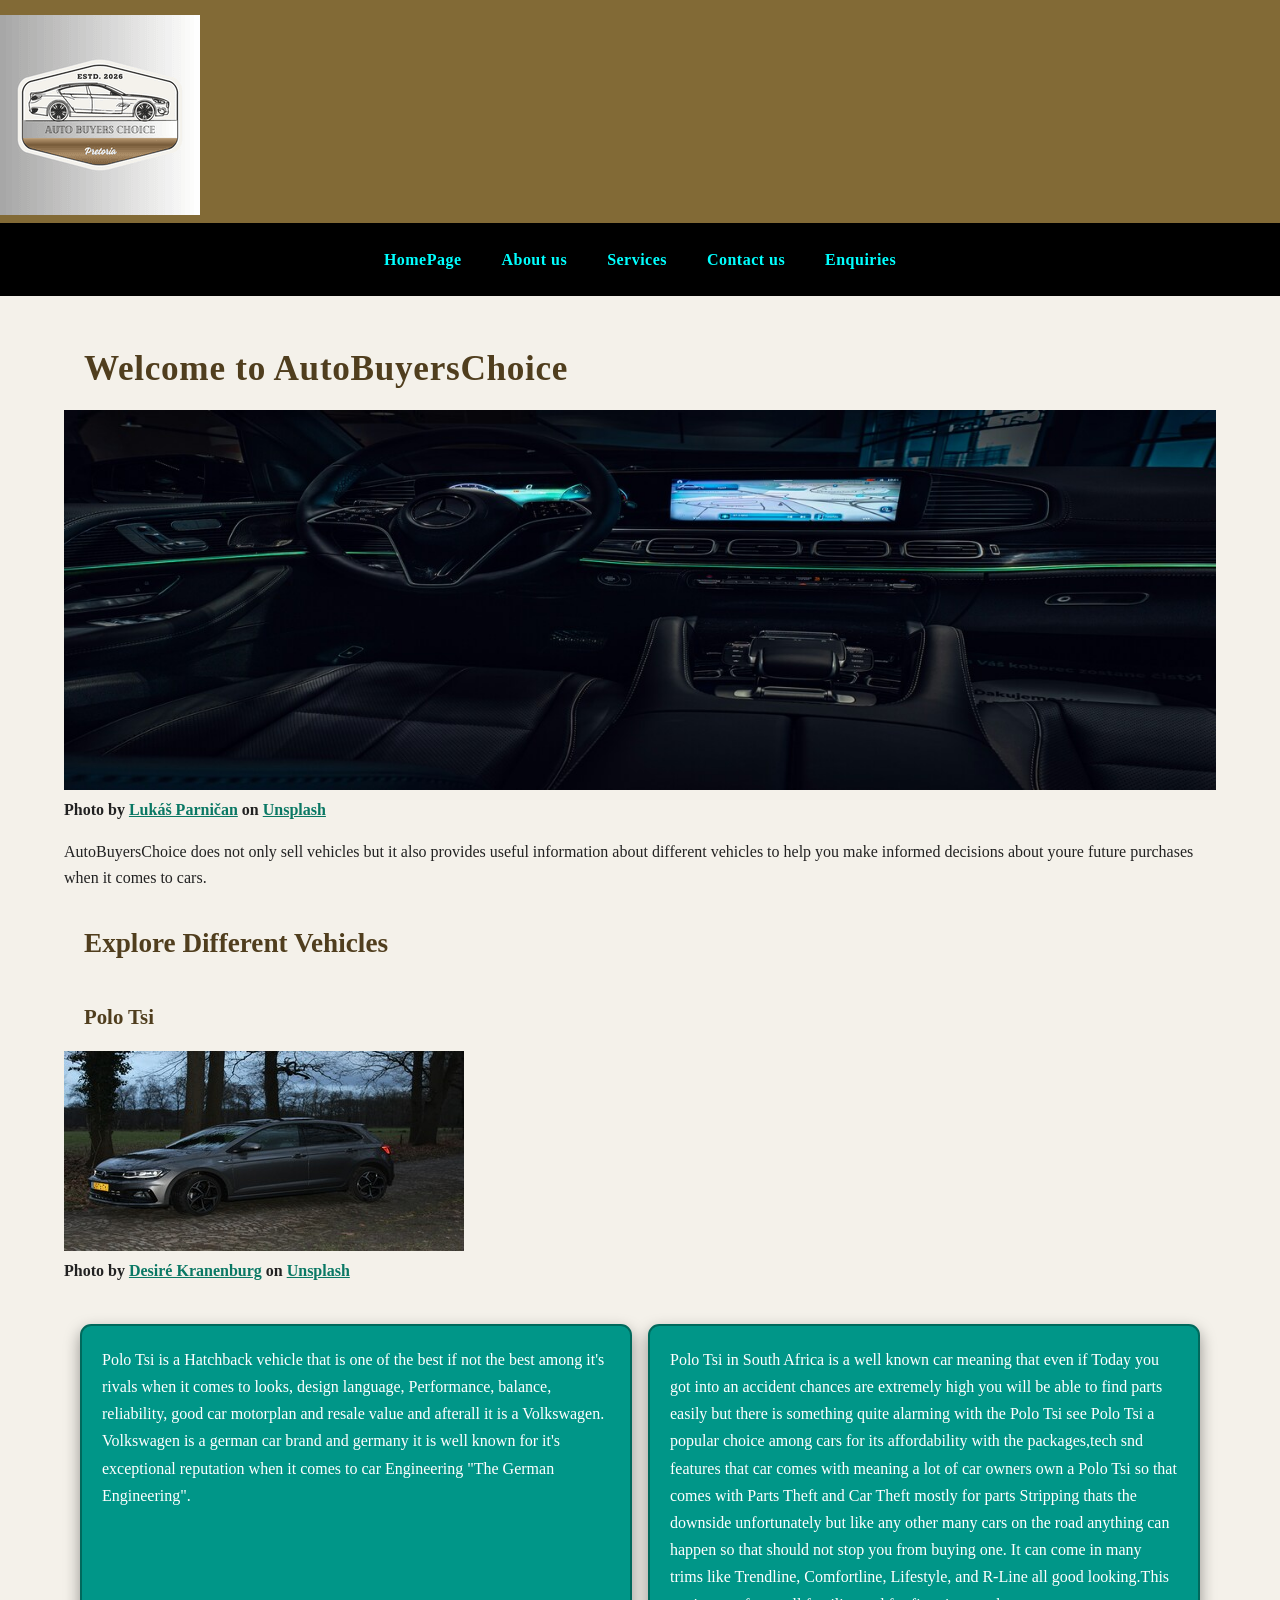
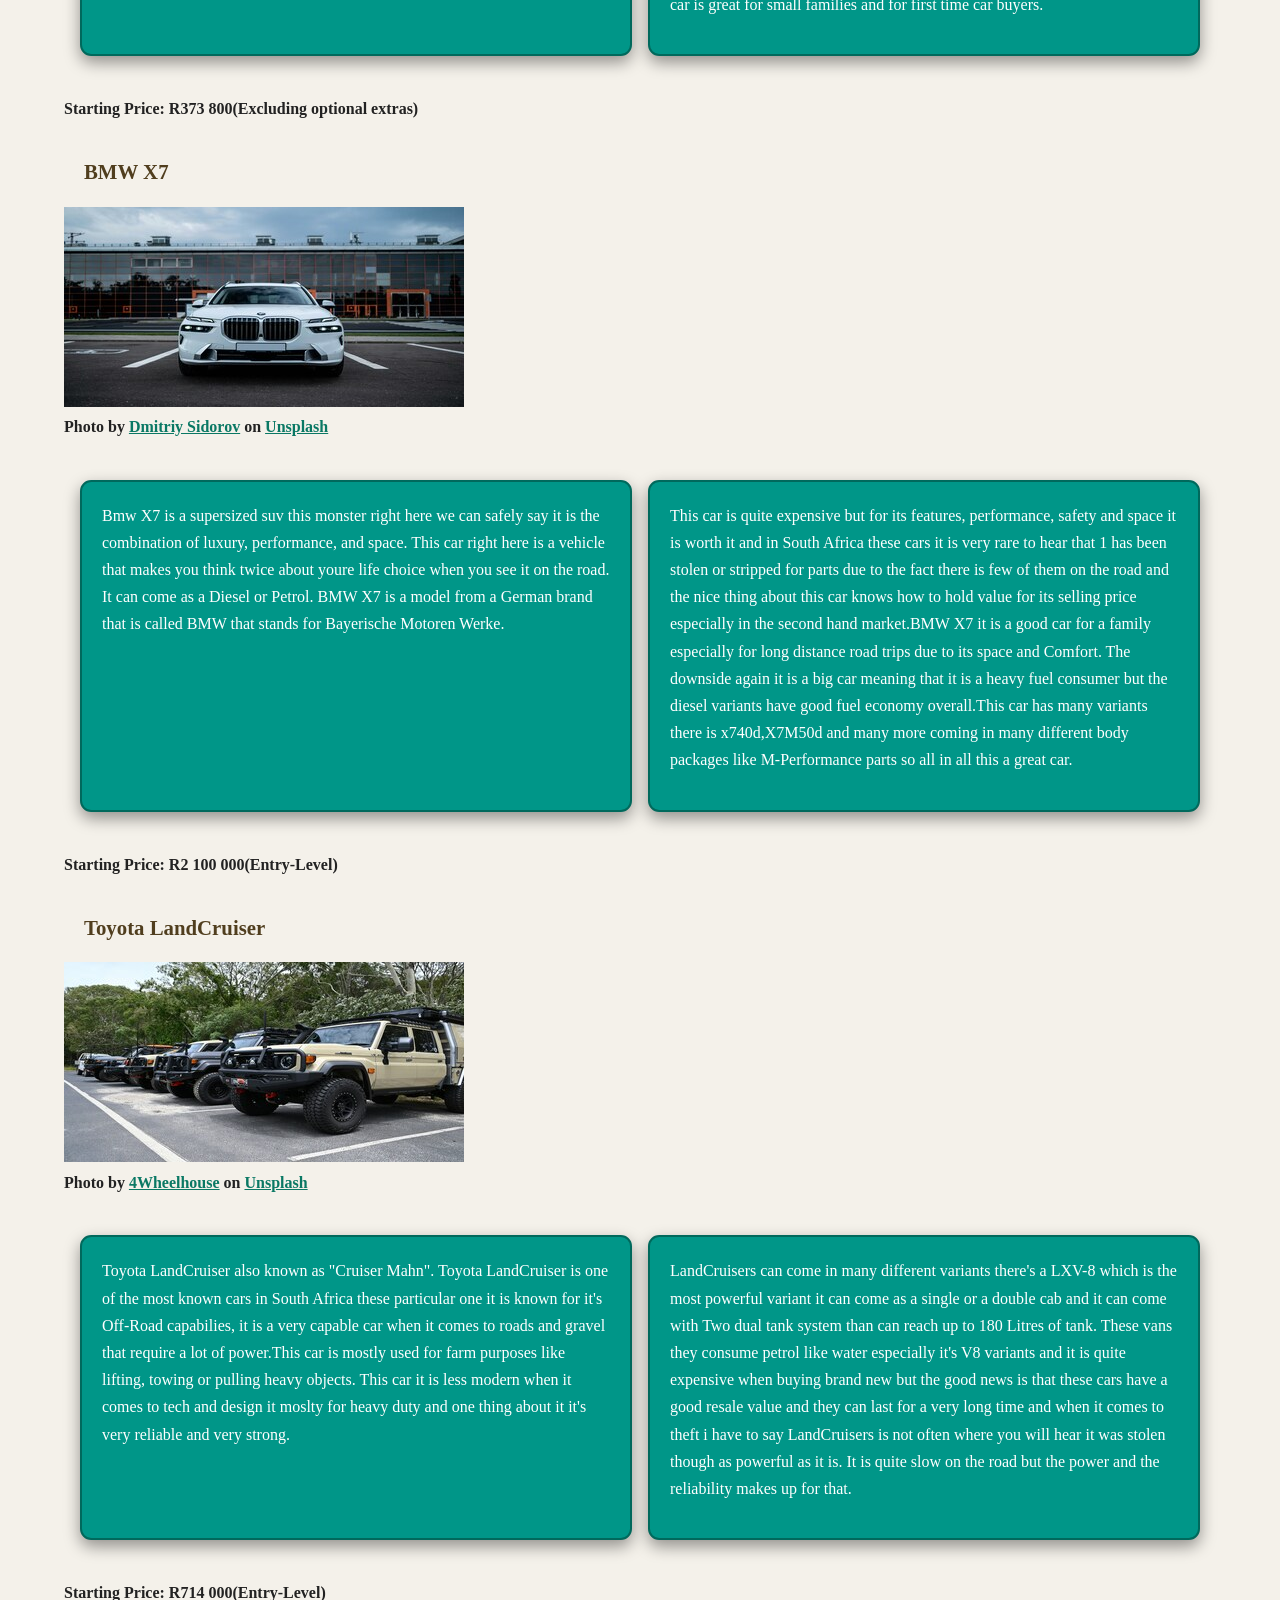
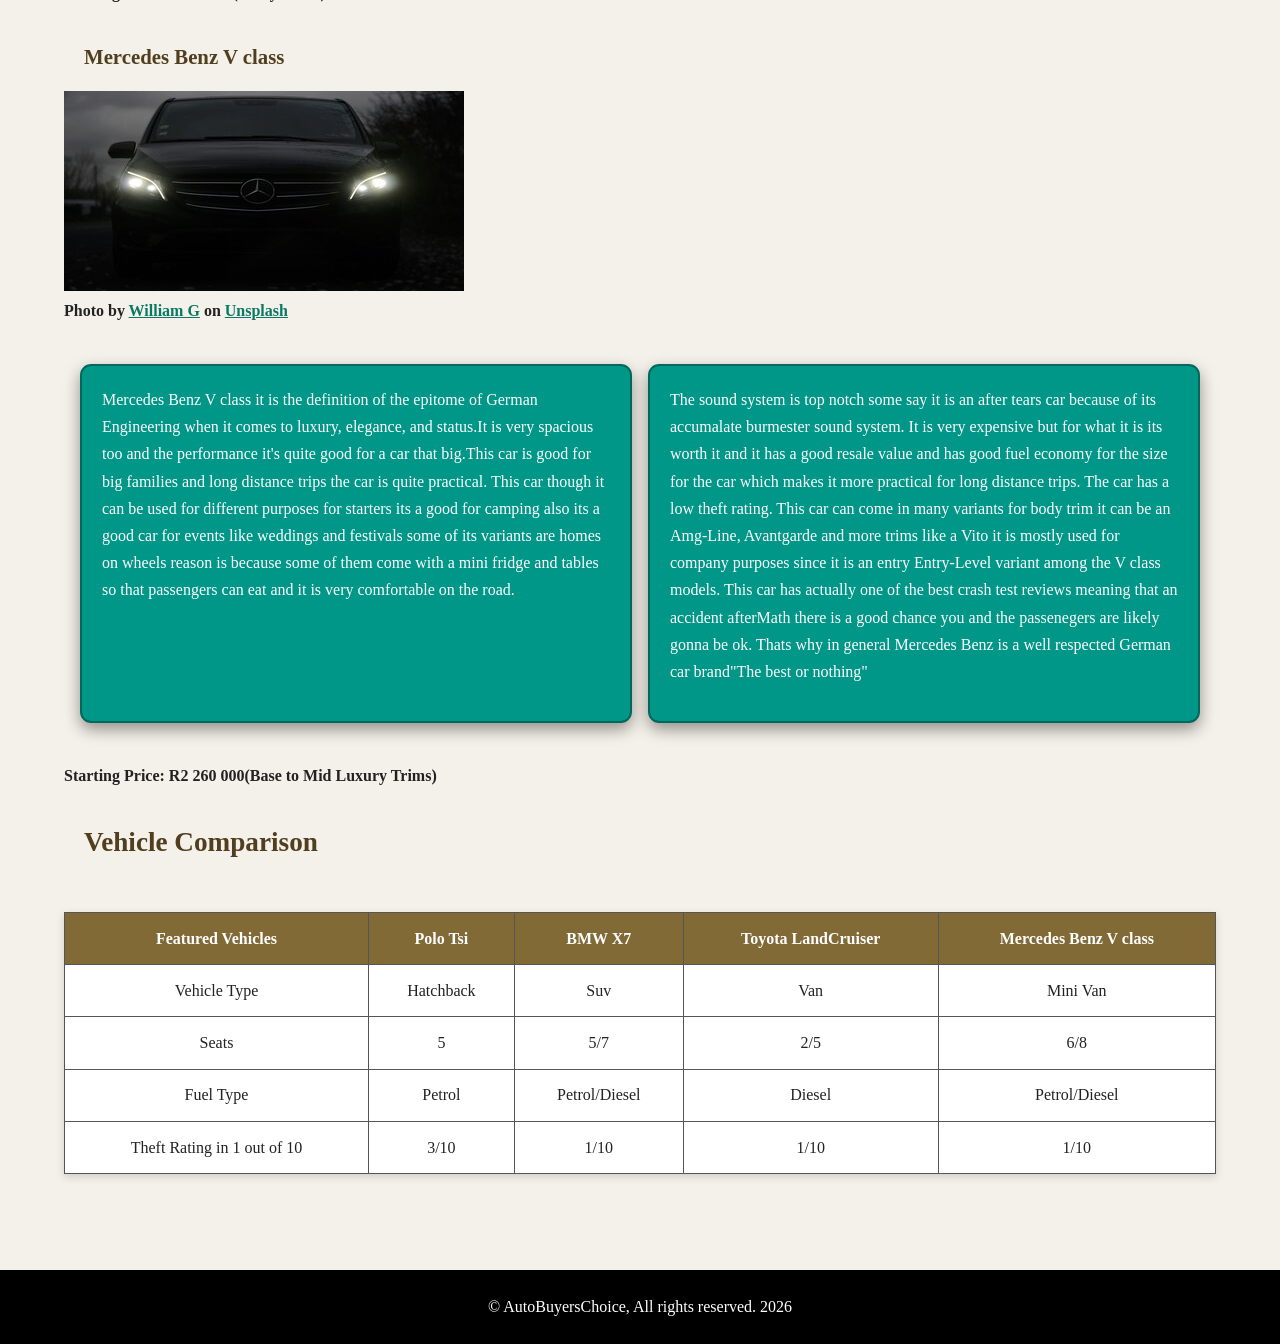
<file: index.html>
﻿<!DOCTYPE html>
<html lang="en">
<head>
    <meta charset="UTF-8">
    <meta name="viewport" content="width=device-width, initial-scale=1.0">
    <link rel="stylesheet" href="css_assets/myfirststyle.css">
    <title>AutoBuyersChoice | HomePage</title>
    

</head>
<body>
    <header>
        <img src="_images/AUTOBUYERSCHOICE.png" alt="AutoBuyersChoice Logo">

      <nav>
        <ul>
            <li><a href="index.html">HomePage</a></li>
            <li><a href="about.html">About us</a></li>
            <li><a href="services.html">Services</a></li>
            <li><a href="contact.html">Contact us</a></li>
            <li><a href="enquiries.html">Enquiries</a></li>

        </ul>
       </nav>

      </header>

<main>

    <h1>Welcome to AutoBuyersChoice</h1>
    <img src="_images/AutoBuyersChoice Mercedes Benz.jpg">
    <p><strong>Photo by <a href="https://unsplash.com/@lukasparnican?utm_source=unsplash&utm_medium=referral&utm_content=creditCopyText">Lukáš Parničan</a> on <a href="https://unsplash.com/photos/the-interior-of-a-car-with-a-view-of-the-dashboard-rMFFqzLakzQ?utm_source=unsplash&utm_medium=referral&utm_content=creditCopyText">Unsplash</a></strong></p>

    <div>
 <div>
    <p>
        AutoBuyersChoice does not only sell vehicles but it also provides useful 
        information about different vehicles to help you make
        informed decisions about youre future purchases when it comes to cars.
    </p>
</div>
    </div>
    <h2>Explore Different Vehicles</h2>

    <h3>Polo Tsi</h3>
    <img src="_images/AutoBuyersChoice Volkswagen Polo Tsi.jpg" alt=""> 
    <p><strong>Photo by <a href="https://unsplash.com/@desirechristine?utm_source=unsplash&utm_medium=referral&utm_content=creditCopyText">Desiré Kranenburg</a> on <a href="https://unsplash.com/photos/a-grey-car-parked-in-front-of-some-trees-YgaTvbwHzn0?utm_source=unsplash&utm_medium=referral&utm_content=creditCopyText">Unsplash</a> </strong></p>
<div class="container">
    <div>
        <p>
            Polo Tsi is a Hatchback vehicle that is one of the best if not the best among it's rivals when it comes to looks, design language,
            Performance, balance, reliability, good car motorplan and resale value and afterall it is a Volkswagen. Volkswagen is a german car brand and germany it is well known for it's
            exceptional reputation when it comes to car Engineering "The German Engineering".
        </p>
    </div>
    <div>
        <p>
            Polo Tsi in South Africa is a well known car meaning that even if Today you got into an accident chances are extremely high you will be able to find parts easily but there
            is something quite alarming with the Polo Tsi see Polo Tsi a popular choice among cars for its affordability with the packages,tech snd features that car
            comes with meaning a lot of car owners own a Polo Tsi so that comes with Parts Theft and Car Theft mostly for parts Stripping thats 
            the downside unfortunately but like any other many cars on the road anything can happen so that should not stop you from buying one. It can 
            come in many trims like Trendline, Comfortline, Lifestyle, and R-Line all good looking.This car is great for small families and for first time car buyers.
        </p>
    </div>
</div>
    <p><strong>Starting Price: R373 800(Excluding optional extras)</strong></p>


    <h3>BMW X7</h3>
    <img src="_images/AutoBuyersChoice Bmw X7.jpg" alt="">
    <p><strong>Photo by <a href="https://unsplash.com/@psydorov?utm_source=unsplash&utm_medium=referral&utm_content=creditCopyText">Dmitriy Sidorov</a> on <a href="https://unsplash.com/photos/a-white-bmw-suv-parked-in-a-parking-lot-56tzohFw8EU?utm_source=unsplash&utm_medium=referral&utm_content=creditCopyText">Unsplash</a></strong></p>

<div class="container">
    <div>
        <p>
            Bmw X7 is a supersized suv this monster right here we can safely say it is the combination of luxury, performance, and space. This car
            right here is a vehicle that makes you think twice about youre life choice when you see it on the road. It can come as a Diesel or Petrol.
            BMW X7 is a model from a German brand that is called BMW that stands for Bayerische Motoren Werke.
        </p>
    </div>
    <div>
        <p>
            This car is quite expensive but for its features, performance, safety and space it is worth it and in South Africa these cars it is very rare to hear that 1 has been stolen
            or stripped for parts due to the fact there is few of them on the road and the nice thing about this car knows how to hold value for its selling
            price especially in the second hand market.BMW X7 it is a good car for a family especially for long distance road trips due to its space and Comfort.
            The downside again it is a big car meaning that it is a heavy fuel consumer but the diesel variants have good fuel economy overall.This car has many variants
            there is x740d,X7M50d and many more coming in many different body packages like M-Performance parts so all in all this a great car.
        </p>
    </div>
</div>

    <p><strong>Starting Price: R2 100 000(Entry-Level)</strong></p>

    <h3>Toyota LandCruiser</h3>
    <img src="_images/AutoBuyersChoice Toyota LandCruiser.jpg" alt="">
    <p><strong>Photo by <a href="https://unsplash.com/@4wheelhouse?utm_source=unsplash&utm_medium=referral&utm_content=creditCopyText">4Wheelhouse</a> on <a href="https://unsplash.com/photos/several-off-road-vehicles-parked-in-a-row-outdoors-bmlwS8A6YAk?utm_source=unsplash&utm_medium=referral&utm_content=creditCopyText">Unsplash</a></strong></p>

<div class="container">
    <div>
        <p>
            Toyota LandCruiser also known as "Cruiser Mahn". Toyota LandCruiser is one of the most known cars in South Africa these particular one it is known for it's Off-Road capabilies,
            it is a very capable car when it comes to roads and gravel that require a lot of power.This car is mostly used for farm purposes like lifting, towing or pulling heavy objects.
            This car it is less modern when it comes to tech and design it moslty for heavy duty and one thing about it it's very reliable and very strong.
        </p>
    </div>
     <div>
        <p>
            LandCruisers can come in many different variants there's a LXV-8 which is the most powerful variant it can come as a single or a double cab and it can come with Two dual tank system than can reach up to 180 Litres of tank. These vans 
            they consume petrol like water especially it's V8 variants and it is quite expensive when buying brand new but the good news is that these cars have a good resale value and they can last for 
            a very long time and when it comes to theft i have to say LandCruisers is not often where you will hear it was stolen though as powerful as it is. It is quite slow on the road but the power and the reliability 
            makes up for that.
        </p>
    </div>
</div>

    <p><strong>Starting Price: R714 000(Entry-Level)</strong></p>


    <h3>Mercedes Benz V class</h3>
    <img src="_images/AutoBuyersChoice Mercedes Benz V class.jpg" alt="">
    <p><strong>Photo by <a href="https://unsplash.com/@ljvtc11?utm_source=unsplash&utm_medium=referral&utm_content=creditCopyText">William G</a> on <a href="https://unsplash.com/photos/a-dark-mercedes-van-with-its-headlights-on-PNW4oeltJGo?utm_source=unsplash&utm_medium=referral&utm_content=creditCopyText">Unsplash</a></strong></p>

    <div class="container">
    <div>
        <p>
            Mercedes Benz V class it is the definition of the epitome of German Engineering when it comes to luxury, elegance, and status.It is very spacious too and the performance it's quite good for a car that big.This car is good
            for big families and long distance trips the car is quite practical. This car though it can be used for different purposes for starters its a good for camping also its a good car for events like weddings and festivals some 
            of its variants are homes on wheels reason is because some of them come with a mini fridge and tables so that passengers can eat and it is very comfortable on the road.
        </p>
    </div>
    <div>
        <p>
            The sound system is top notch some say it is an after tears car because of its accumalate burmester sound system. It is very expensive but for what it is its worth it and it has a good resale value and has good fuel economy for the size for the car which makes it more practical for 
            long distance trips. The car has a low theft rating. This car can come in many variants for body trim it can be an Amg-Line, Avantgarde and more trims like a Vito it is mostly used for company purposes since it is an entry Entry-Level
            variant among the V class models. This car has actually one of the best crash test reviews meaning that an accident afterMath there is a good chance you and the passenegers are likely gonna be ok. Thats why in general Mercedes Benz is a well
            respected German car brand"The best or nothing"
        </p>
    </div>
</div>
    <p><strong>Starting Price: R2 260 000(Base to Mid Luxury Trims)</strong></p>
    

    <h2>Vehicle Comparison</h2>

    <table border="1">

        <tr>
            <th>Featured Vehicles</th>
            <th>Polo Tsi</th>
            <th>BMW X7</th>
            <th>Toyota LandCruiser</th>
            <th>Mercedes Benz V class</th>
        </tr>

        <tr>
            <td>Vehicle Type</td>
            <td>Hatchback</td>
            <td>Suv</td>
            <td>Van</td>
            <td>Mini Van</td>
        </tr>

        <tr>
            <td>Seats</td>
            <td>5</td>
            <td>5/7</td>
            <td>2/5</td>
            <td>6/8</td>
        </tr>

        <tr>
            <td>Fuel Type</td>
            <td>Petrol</td>
            <td>Petrol/Diesel</td>
            <td>Diesel</td>
            <td>Petrol/Diesel</td>
        </tr>

        <tr>
            <td>Theft Rating in 1 out of 10</td>
            <td>3/10</td>
            <td>1/10</td>
            <td>1/10</td>
            <td>1/10</td>
        </tr>

    </table>

</main>

</body>
</html>
      <footer>
        <p>&copy; AutoBuyersChoice, All rights reserved. 2026</p>
      </footer>
</body>
</html>
</file>
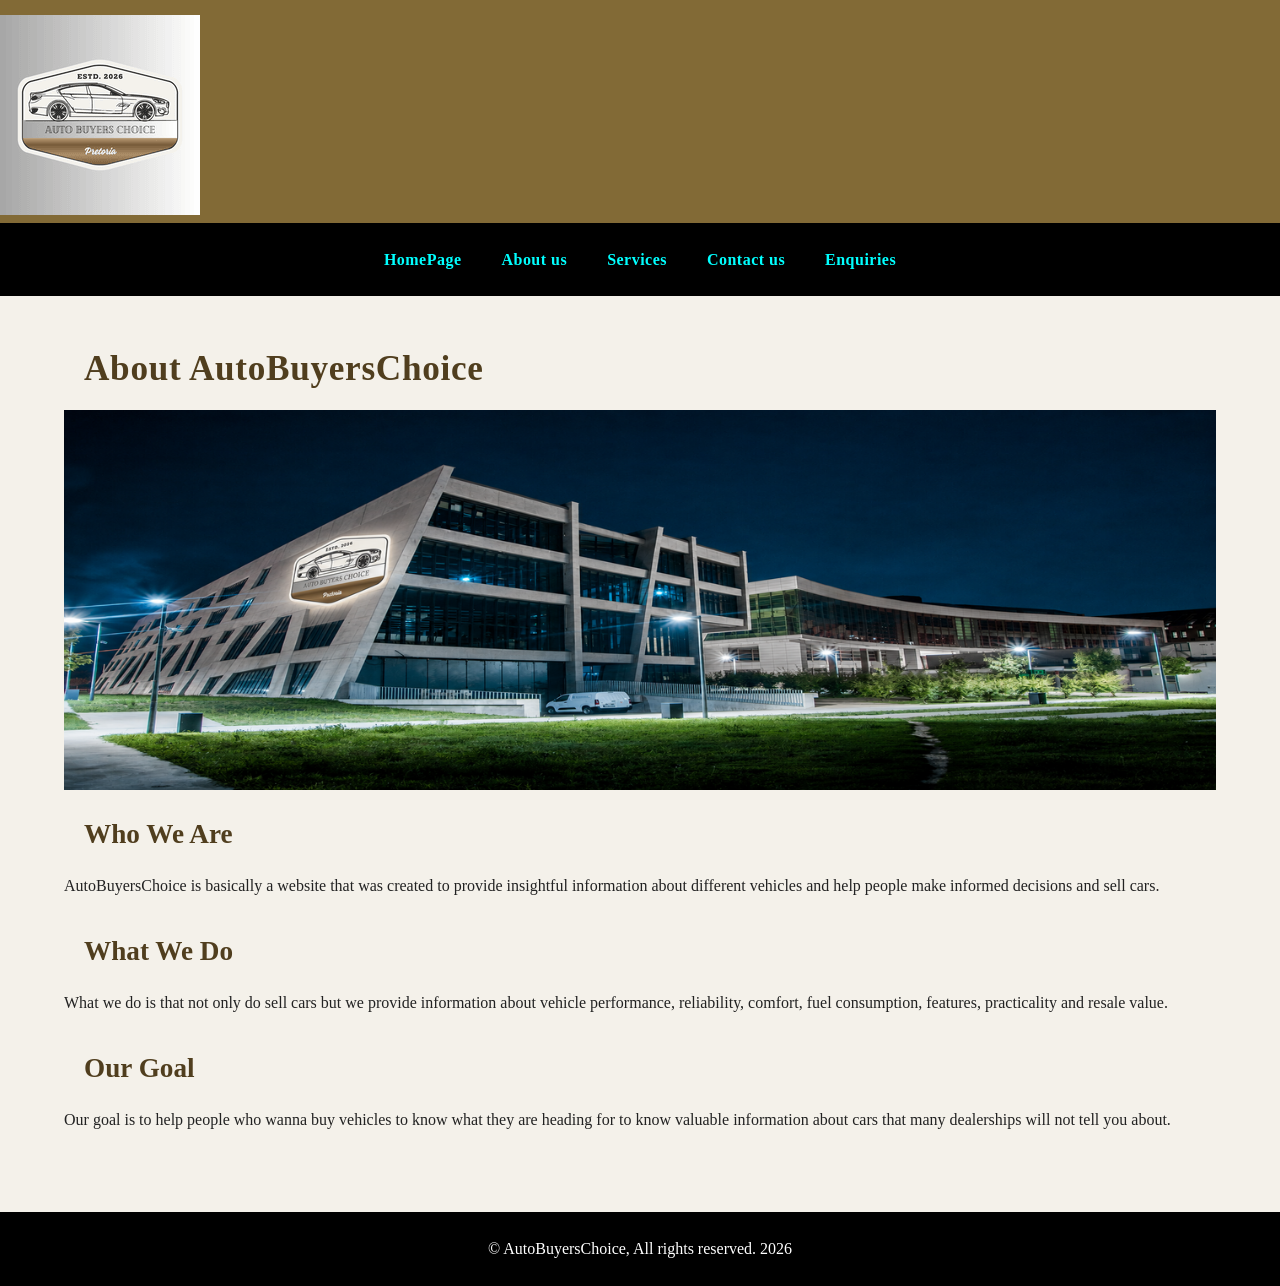
<file: about.html>
﻿<!DOCTYPE html>
<html lang="en">
<head>
    <meta charset="UTF-8">
    <meta name="viewport" content="width=device-width, initial-scale=1.0">
    <link rel="stylesheet" href="css_assets/myfirststyle.css">
    <title>AutoBuyersChoice | About us</title>
</head>
<body>
    <header>
        <img src="_images/AUTOBUYERSCHOICE.png" alt="AutoBuyersChoice Logo">


        <nav>
        <ul>
            <li><a href="index.html">HomePage</a></li>
            <li><a href="about.html">About us</a></li>
            <li><a href="services.html">Services</a></li>
            <li><a href="contact.html">Contact us</a></li>
            <li><a href="enquiries.html">Enquiries</a></li>

        </ul>
        </nav>

      </header>

      <main>

    <h1>About AutoBuyersChoice</h1>
<img src="_images/AutoBuyersChoice  Dealership.png" alt="">
    <h2>Who We Are</h2>
 
    <div>
        <div>
    <p>
        AutoBuyersChoice is basically a website that was created
        to provide insightful information about different vehicles
        and help people make informed decisions and sell cars.
    </p>
        </div>
    </div>

    <h2>What We Do</h2>

    <div>
        <div>

    <p>
        What we do is that not only do sell cars but we provide information about vehicle performance,
        reliability, comfort, fuel consumption, features,
        practicality and resale value.
    </p>
        </div>
    </div>

    <h2>Our Goal</h2>

    <div>
        <div>

    <p>
        Our goal is to help people who wanna buy vehicles to know what
        they are heading for to know valuable information about cars 
        that many dealerships will not tell you about.
    </p>

        </div>
    </div>

</main>
 <footer>
        <p>&copy; AutoBuyersChoice, All rights reserved. 2026</p>
      </footer>
</body>
</html>
</file>
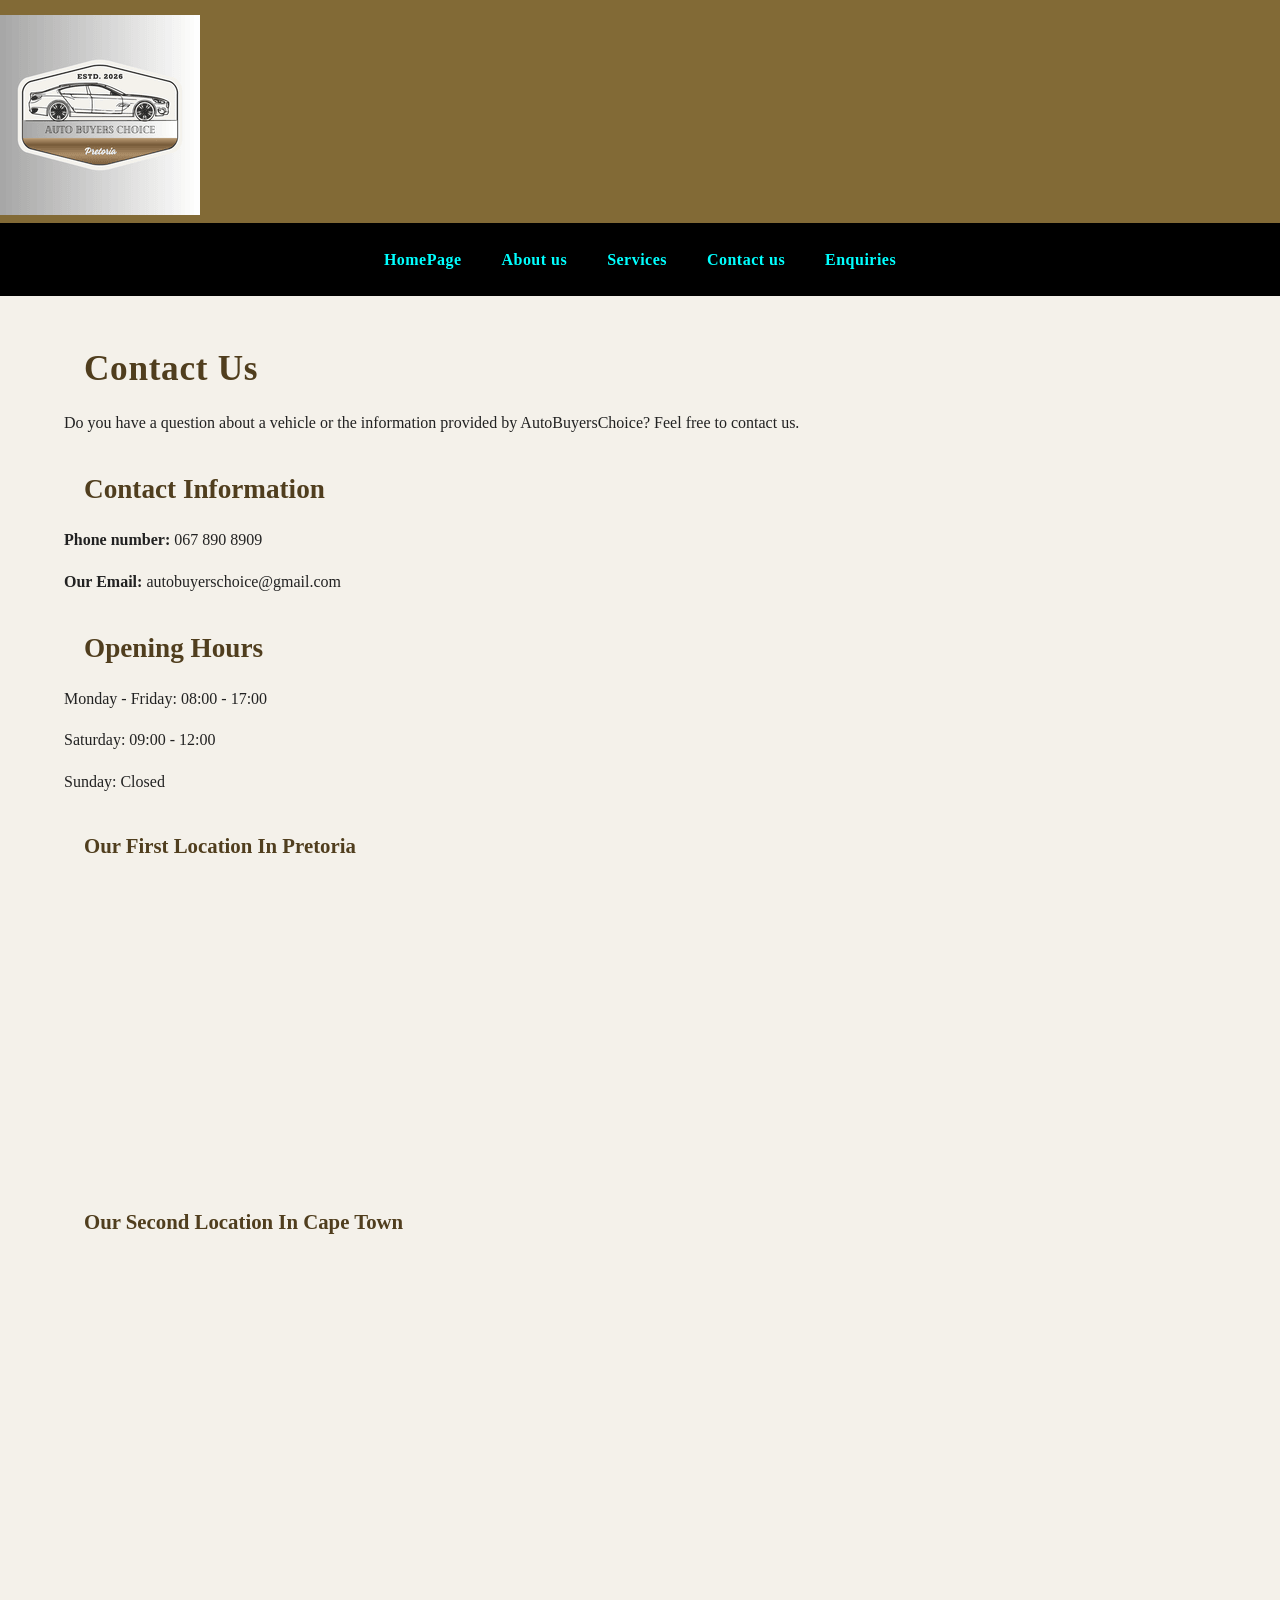
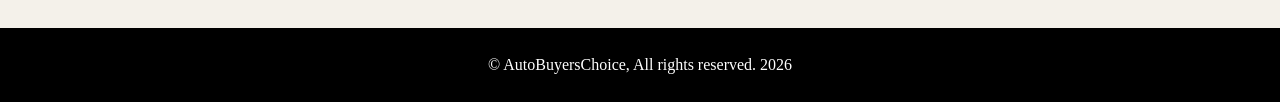
<file: contact.html>
﻿<!DOCTYPE html>
<html lang="en">
<head>
    <meta charset="UTF-8">
    <meta name="viewport" content="width=device-width, initial-scale=1.0">
    <link rel="stylesheet" href="css_assets/myfirststyle.css">
    <title>AutoBuyersChoice | Contact us</title>
</head>
<body>
    <header>
        <img src="_images/AUTOBUYERSCHOICE.png" alt="AutoBuyersChoice Logo">

        <nav>
        <ul>
            <li><a href="index.html">HomePage</a></li>
            <li><a href="about.html">About us</a></li>
            <li><a href="services.html">Services</a></li>
            <li><a href="contact.html">Contact us</a></li>
            <li><a href="enquiries.html">Enquiries</a></li>

        </ul>
        </nav>
        
      </header>
      <main>
        

    <h1>Contact Us</h1>

    <p>
       Do you have a question about a vehicle or the information provided
        by AutoBuyersChoice? Feel free to contact us.
    </p>

    <h2>Contact Information</h2>

    <p>
        <strong>Phone number:</strong> 067 890 8909
    </p>

    <p>
        <strong>Our Email:</strong> autobuyerschoice@gmail.com
    </p>


    <h2>Opening Hours</h2>

    <p>
        Monday - Friday: 08:00 - 17:00
    </p>

    <p>
        Saturday: 09:00 - 12:00
    </p>

    <p>
        Sunday: Closed
    </p>
    
       <h3>Our First Location In Pretoria</h3>

       <iframe src="https://www.google.com/maps/embed?pb=!1m14!1m12!1m3!1d1726.805439672106!2d28.237937714229048!3d-25.737461814480092!2m3!1f0!2f0!3f0!3m2!1i1024!2i768!4f13.1!5e1!3m2!1sen!2sza!4v1786579083695!5m2!1sen!2sza" width="400" height="300" style="border:0;" allowfullscreen="" loading="lazy" referrerpolicy="strict-origin-when-cross-origin"></iframe>

       <h3>Our Second Location In Cape Town</h3>

       <iframe src="https://www.google.com/maps/embed?pb=!1m14!1m12!1m3!1d789.3811132746143!2d19.371052167760425!3d-34.556616225807545!2m3!1f0!2f0!3f0!3m2!1i1024!2i768!4f13.1!5e1!3m2!1sen!2sza!4v1786579418168!5m2!1sen!2sza" width="400" height="300" style="border:0;" allowfullscreen="" loading="lazy" referrerpolicy="strict-origin-when-cross-origin"></iframe>

</main>
 <footer>
        <p>&copy; AutoBuyersChoice, All rights reserved. 2026</p>
      </footer>
</body>
</html>
</file>
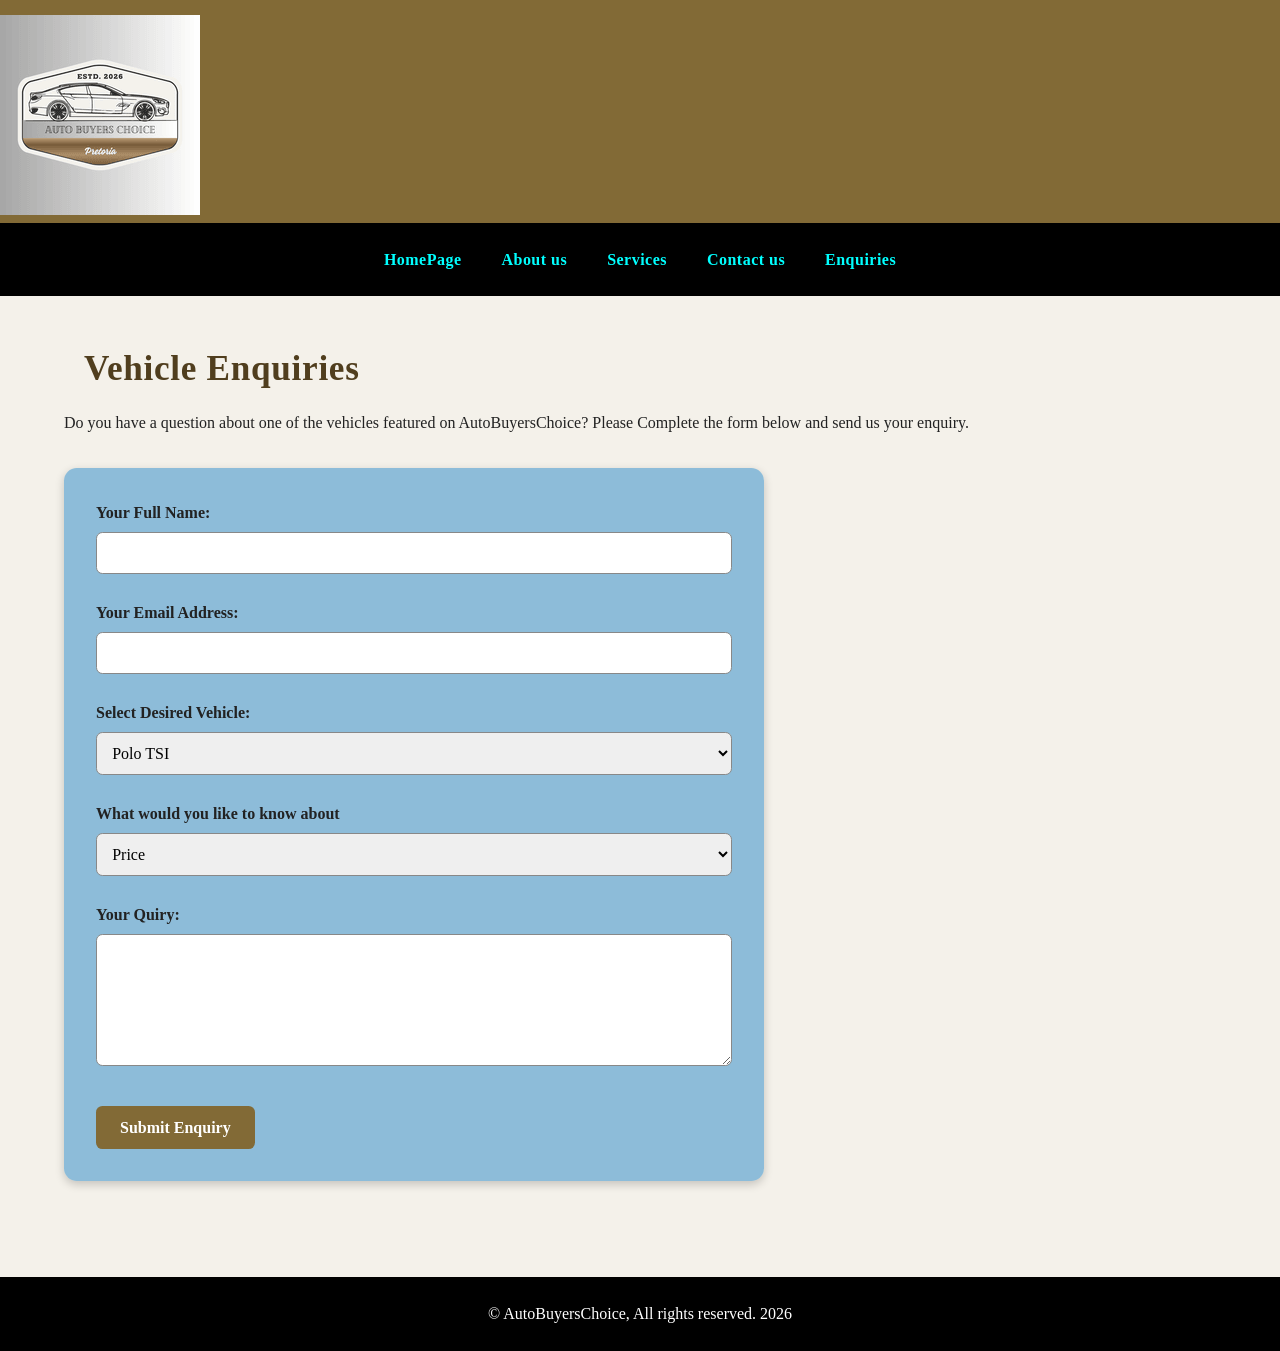
<file: enquiries.html>
﻿<!DOCTYPE html>
<html lang="en">
<head>
    <meta charset="UTF-8">
    <meta name="viewport" content="width=device-width, initial-scale=1.0">
    <link rel="stylesheet" href="css_assets/myfirststyle.css">
    <title>AutoBuyersChoice | Any Enquiries</title>
    
</head>
<body>
    <header>
        <img src="_images/AUTOBUYERSCHOICE.png" alt="AutoBuyersChoice Logo">

       <nav>
        <ul>
            <li><a href="index.html">HomePage</a></li>
            <li><a href="about.html">About us</a></li>
            <li><a href="services.html">Services</a></li>
            <li><a href="contact.html">Contact us</a></li>
            <li><a href="enquiries.html"class ="enquiries-link">Enquiries</a></li>

        </ul>
        </nav>
        
      </header>
     <main>

    <h1>Vehicle Enquiries</h1>

    <p>
        Do you have a question about one of the vehicles featured
        on AutoBuyersChoice? Please Complete the form below and send us
        your enquiry.
    </p>

    <form>

        <label for="name">Your Full Name:</label><br>
        <input type="text" id="name" name="name">

        <br><br>

        <label for="email">Your Email Address:</label><br>
        <input type="email" id="email" name="email">

        <br><br>

        <label for="vehicle">Select Desired Vehicle:</label><br>

        <select id="vehicle" name="vehicle">

            <option>Polo TSI</option>
            <option>BMW X7</option>
            <option>Toyota LandCruiser</option>
            <option>Mercedes-Benz V-Class</option>

        </select>

        <br><br>

        <label for="topic">What would you like to know about</label><br>

        <select id="topic" name="topic">

            <option>Price</option>
            <option>Performance</option>
            <option>Fuel Economy</option>
            <option>Reliability</option>
            <option>Features</option>
            <option>Other</option>

        </select>

        <br><br>

        <label for="message">Your Quiry:</label><br>

        <textarea id="message" name="message" rows="6" cols="40"></textarea>

        <br><br>

        <input type="submit" value="Submit Enquiry">

    </form>

</main>
 <footer>
        <p>&copy; AutoBuyersChoice, All rights reserved. 2026</p>
      </footer>
</body>
</html>
</file>
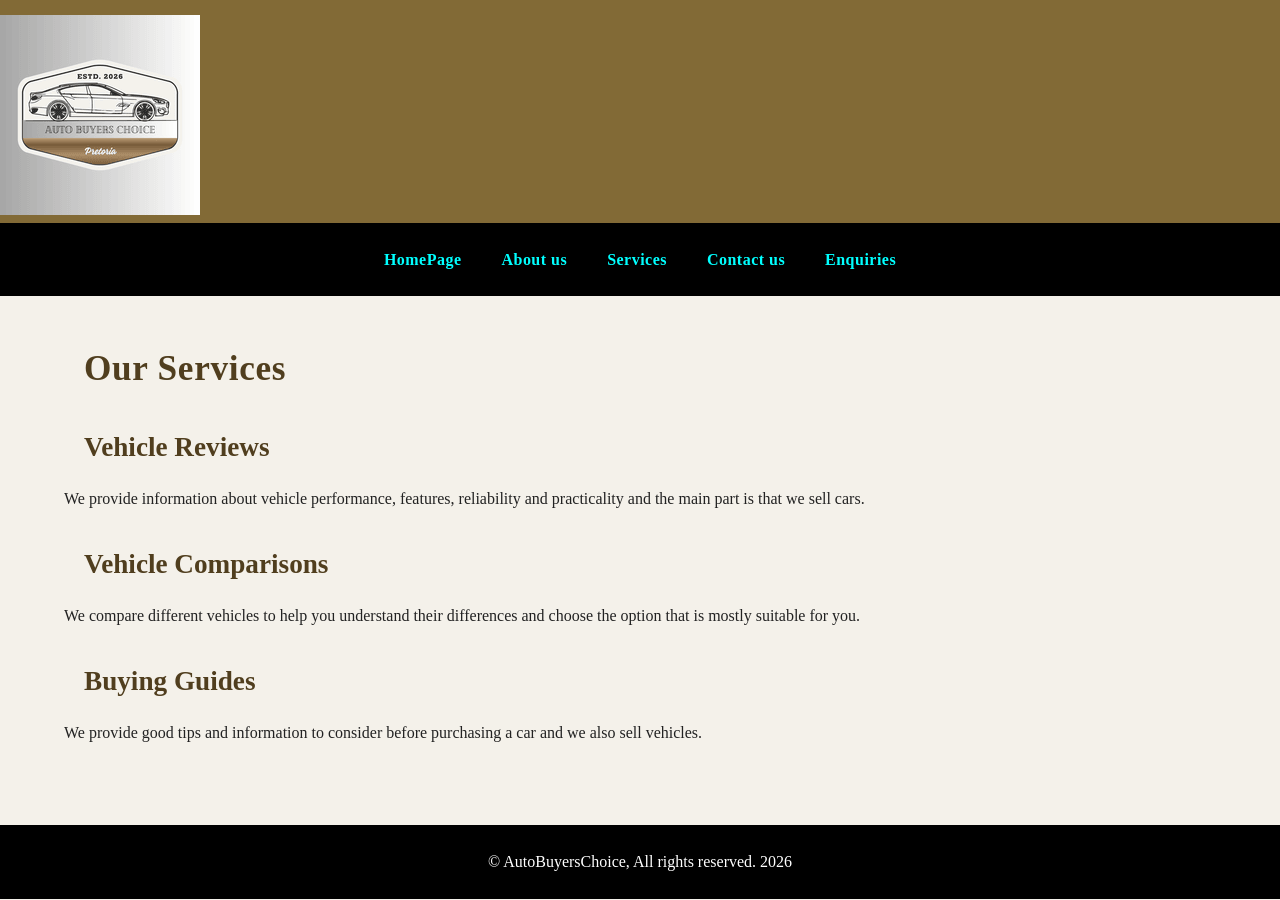
<file: services.html>
﻿<!DOCTYPE html>
<html lang="en">
<head>
    <meta charset="UTF-8">
    <meta name="viewport" content="width=device-width, initial-scale=1.0">
    <link rel="stylesheet" href="css_assets/myfirststyle.css">
    <title>AutoBuyersChoice | Our Services</title>
</head>
<body>
    <header>
        <img src="_images/AUTOBUYERSCHOICE.png" alt="AutoBuyersChoice Logo">

       <nav>
        <ul>
            <li><a href="index.html">HomePage</a></li>
            <li><a href="about.html">About us</a></li>
            <li><a href="services.html">Services</a></li>
            <li><a href="contact.html">Contact us</a></li>
            <li><a href="enquiries.html">Enquiries</a></li>

        </ul>
       </nav>

      </header>
      <main>

    <h1>Our Services</h1>

    <h2>Vehicle Reviews</h2>

    <div>
        <div>
    <p>

        We provide information about vehicle performance,
        features, reliability and practicality and the main part is that we sell cars.
    </p>

        </div>
    </div>

    <h2>Vehicle Comparisons</h2>

    <div>
    <div>

    <p>

        We compare different vehicles to help you understand
        their differences and choose the option that is mostly suitable for you.
    </p>

    </div>
    </div>

    <h2>Buying Guides</h2>

    <div>
        <div>
            
    <p>
        We provide good tips and information to consider
        before purchasing a car and we also sell vehicles.
    </p>

        </div>
    </div>

</main>
 <footer>
        <p>&copy; AutoBuyersChoice, All rights reserved. 2026</p>
      </footer>
</body>
</html>
</file>
<file: css_assets/myfirststyle.css>
/* This makes sizing easier to control*/

* {
    margin: 0;
    padding: 0;
    box-sizing: border-box;
}

html {
    font-size: 16px;
    scroll-behavior: smooth;
}
/*So this is simply main web customizations*/
body {
    font-family: "Times New Roman", Times, serif;
    font-size: 1rem;
    line-height: 1.6;
    color: #222222;
    background-color: #F4F1EA;
}
/*So this is the customization for the header and logo area*/
header {
    background-color: rgb(130, 106, 54);
    padding-top: 15px;
}

header img {
    max-width: 280px;
    width: auto;
    height: auto;
}
/*So this is the navigation bar layout*/
nav ul {
    background-color: rgb(0, 0, 0);
    display: flex;
    justify-content: center;
    align-items: center;
    list-style-type: none;
    padding: 0.8rem;
    gap: 0.5rem;
}

nav ul li a {
    display: block;
    padding: 0.7rem 1rem;
    color: aqua;
    text-decoration: none;
    font-weight: bold;
    font-size: 1rem;
    letter-spacing: 0.03em;
    border-radius: 35px;
    transition: 0.3s;
}


nav ul li a:hover {
    color: rgba(130, 106, 54);
    
    
}

nav ul li a:focus {
    outline: 3px solid aqua;
    outline-offset: 2px;
}

nav ul li a:active {
  
    color: aqua;
}

main {
    width: 90%;
    max-width: 1200px;
    margin: 0 auto;
    padding: 2rem 0;
}

h1 {
    font-size: 2.2rem;
    font-weight: 700;
    line-height: 1.2;
    letter-spacing: 0.02em;
    padding: 20px;
    color: rgb(80, 62, 30);
}

h2 {
    font-size: 1.7rem;
    font-weight: 700;
    line-height: 1.3;
    padding: 20px;
    color: rgb(80, 62, 30);
}

h3 {
    font-size: 1.3rem;
    font-weight: 700;
    line-height: 1.4;
    padding: 20px;
    color: rgb(80, 62, 30);
}

p {
    margin-bottom: 1rem;
}

main img {
    max-width: 100%;
    height: auto;
}

.responsive-image {
    max-width: 100%;
    width: 100%;
    height: auto;
}

.hero-image {
    max-width: 100%;
    height: auto;
}

.container {
    display: grid;
    grid-template-columns: repeat(2, 1fr);
    gap: 1rem;
    padding: 1rem;
    margin: 1.5rem 0;
    border-radius: 0.8rem;

}

.container div {
    background-color: rgba(0, 150, 136);
    padding: 1.25rem;
    color: white;
    border-radius: 0.7rem;
    box-shadow: 0 0.4rem 1rem rgba(0, 0, 0, 0.4);
    border: 2px solid rgb(0, 105, 92)
}

.container p {
    font-size: 1rem;
    line-height: 1.7;
}

table {
    width: 100%;
    border-collapse: collapse;
    margin: 2rem 0;
    background-color: white;
    box-shadow: 0 0.2rem 0.5rem rgba(0, 0, 0, 0.15);
}

th,
td {
    padding: 0.8rem;
    border: 1px solid #555555;
    text-align: center;
}

th {
    background-color: rgb(130, 106, 54);
    color: white;
    font-weight: bold;
}

td {
    background-color: white;
}

form {
    max-width: 700px;
    background-color: #509fd0a0;
    padding: 2rem;
    margin: 2rem 0;
    border-radius: 0.8rem;
    box-shadow: 0 0.2rem 0.6rem rgba(0, 0, 0, 0.2);
}

label {
    font-weight: bold;
}

input,
select,
textarea {
    width: 100%;
    padding: 0.7rem;
    margin-top: 0.4rem;
    border: 1px solid #888888;
    border-radius: 0.4rem;
    font-family: "Times New Roman", Times, serif;
    font-size: 1rem;
}

textarea {
    resize: vertical;
}

input:focus,
select:focus,
textarea:focus {
    outline: 3px solid rgba(10, 167, 138, 0.4);
    border-color: rgb(10, 167, 138);
}

input[type="submit"] {
    width: auto;
    background-color: rgb(130, 106, 54);
    color: white;
    font-weight: bold;
    border: none;
    padding: 0.8rem 1.5rem;
    cursor: pointer;
    transition: 0.3s;
}

input[type="submit"]:hover {
    background-color: rgb(10, 167, 138);
}

main a {
    color: rgb(10, 120, 100);
    font-weight: bold;
}

main a:hover {
    color: rgb(130, 106, 54);
}

iframe {
    max-width: 100%;
    border: 0;
}

footer {
    background-color: rgb(0, 0, 0);
    color: white;
    text-align: center;
    padding: 1.5rem;
    margin-top: 2rem;
}

footer p {
    margin: 0;
}

@media screen and (max-width: 900px) {

    nav ul {
        flex-wrap: wrap;
    }

    main {
        width: 92%;
    }

    h1 {
        font-size: 2rem;
    }

    h2 {
        font-size: 1.5rem;
    }

    h3 {
        font-size: 1.2rem;
    }

    .container {
        grid-template-columns: repeat(2, 1fr);
    }
}
/* So this code is for responsiveness for the mobile*/
@media screen and (max-width: 600px) {

    header img {
        max-width: 220px;
    }

    nav ul {
        flex-direction: column;
        gap: 0;
        padding: 0.5rem;
    }

    nav ul li {
        width: 100%;
        text-align: center;
    }

    nav ul li a {
        width: 100%;
        padding: 0.8rem;
    }

    main {
        width: 94%;
        padding: 1.2rem 0;
    }

    h1 {
        font-size: 1.7rem;
        padding: 10px;
    }

    h2 {
        font-size: 1.4rem;
        padding: 10px;
    }

    h3 {
        font-size: 1.2rem;
        padding: 10px;
    }

    .container {
        grid-template-columns: 1fr;
        padding: 0.7rem;
    }

    .container div {
        padding: 1rem;
    }

    table {
        display: block;
        overflow-x: auto;
        white-space: nowrap;
        font-size: 0.8rem;
    }

    th,
    td {
        padding: 0.6rem;
    }

    form {
        width: 100%;
        padding: 1.2rem;
    }
/* this one simply makes the map on the mobile phone more responsive*/
    iframe {
        width: 100%;
        height: 250px;
    }
}
</file>
